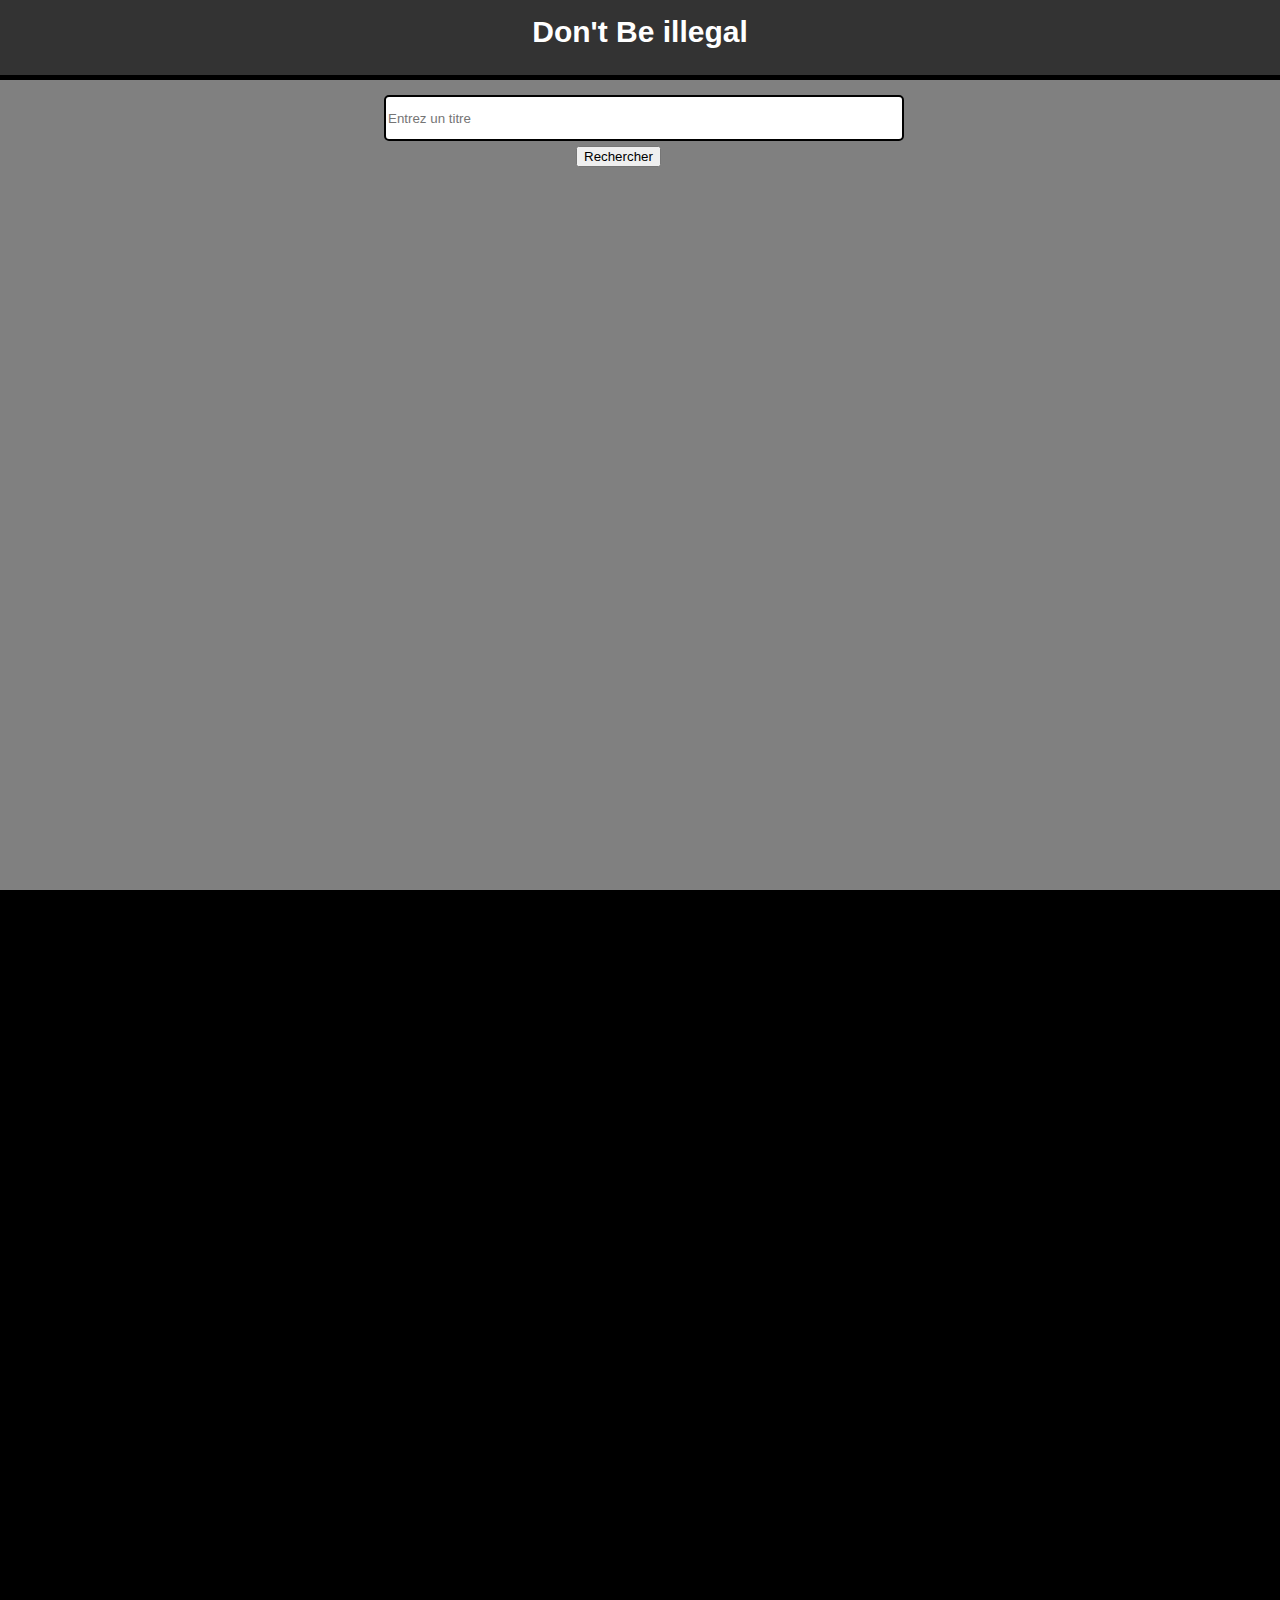
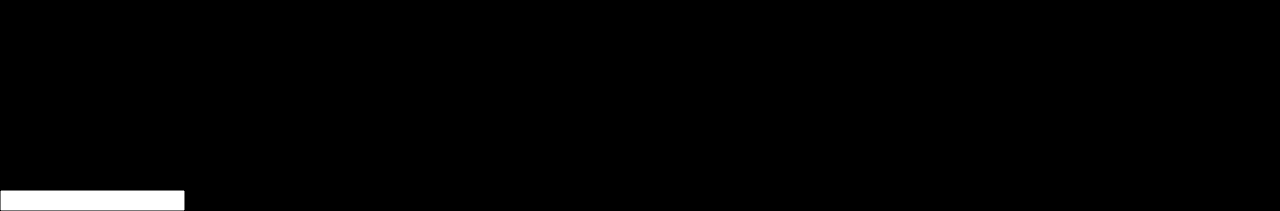
<file: site/index.html>
<!DOCTYPE html>
<html>
  <head>
    <title>Dont be Illegal</title>
    <link rel="stylesheet" type="text/css" href="css/main.css" media="all"/>
    <link rel="stylesheet" type="text/css" href="css/carousel.css" media="all"/>
    <link rel="stylesheet" type="text/css" href="css/menu_3d.css" media="all"/>
  </head>
  <body>

    <!-- Header -->
    <h1>
      Don't Be illegal  
    </h1>

    <div class="set3d">
      <div id="menu">
        <ul>
    <li id="vod">CATEGORIES</li>
    <li id="action" >Action</a></li>
    <li id="animation" >Animation</a></li>
    <li id="anime" >Anime</a></li>     
    <li id="cinema" >Cinema</a></li>
    <li id="comedie" >Comedie</a></li>    
    <li id="decouverte" >Decouverte</a></li>
    <li id="documentaire" >Documentaire</a></li>
    <li id="drame" >Drame</a></li>
    <li id="epouvante" >Epouvante</a></li>
    <li id="fantastique" >Fantastique</a></li>
    <li id="formation" >Formation</a></li>
    <li id="jeunesse" >Jeunesse</a></li>
    <li id="loisirs" >Loisirs</a></li>
    <li id="manga" >Manga</a></li>
    <li id="musique" >Musique</a></li>
    <li id="romance" >Romance</a></li>
    <li id="sante">Sante</a></li>
    <li id="serie">Serie</a></li>
    <li id="spectacle">Spectacle</a></li>
    <li id="sport et jeux">Sport</a></li>
    <li id="thriller">Thriller</a></li>
    <li id="autre">Autre</a></li>
        </ul>

        <!-- espace d'activation du menu de gauche -->

        <div id="trigger">
          
        </div>

      </div>

        <!-- contenu qui s'anime -->

      <div id="content">
        <input id="recherche" placeholder="Entrez un titre">
      </br>
        <button id="wtf" type="button">Rechercher</button>
      <div id="container"></div>
      </div>

</div>
     <!-- bas de page -->

      <div id="footer">

      </div>

    <script type="text/javascript" src="js/liste.js"></script>
    <script type="text/javascript" src="js/jquery.js"></script>
    <script type="text/javascript" src="js/co_clicko.js"></script>
    <script type="text/javascript" src="js/carousel.js"></script>
    <script type="text/javascript" src="js/menu_gauche.js"></script>
    <script type="text/javascript" src="js/load.js"></script>    
    <script type="text/javascript" src="js/recup.js"></script>
  </body>
</html>
</file>
<file: site/css/main.css>
html {
  height: 100%;
  width: 100%;
  background: #000000;
  overflow: hidden;
  display: block;
 
}

body {
  height: 100%;
  width: 100%;
  margin: 0;
  padding: 0;
}

h1 {
  height: 5%;
  font-family: 'Open Sans', sans-serif;
  font-size: 30px;
  color: white;
  text-align: center;
  width: 100%;
  top: 0px;
  background: #333;
  margin: 0px;
  padding: 15px 0px;
  z-index: 200;
  border-bottom: 5px solid #000000;
}

h3 {
  text-align: center;
}

ul {
  list-style: none;
  padding: 0;
  margin: -10px;
}

li {
  color: white;
  height: 30px;
  line-height: 30px;
  width: 100%;
  display: block;
  font-family: 'Open Sans', sans-serif;
  font-size: 17px;
  text-indent: 20px;
}

li:hover {
  background: rgba(255, 255, 255, 0.4);
  cursor: pointer;
}

a {
  text-decoration: none;
  color: grey;
}

a:hover {
  background: #444444
}

#wtf {
  margin-left:45%;
}

#recherche {
  margin-top: 15px;
  margin-left: 30%;
  border-radius: 5px;
  height: 40px;
  width: 40%;
  border: 2px solid #000000;
  outline-style: none;
}

#alldelet {
  width: 80%;
  margin: auto;
}

#footer {
  height: 100%;
  width: 100%;
}

#container {
 width: 90%;
 margin: auto;
 margin-top: 0px;
}

.square {
  overflow: auto;
  float: left;
  width: 30%;
  height: 400px;
  background: #333;
  margin: 15px;
}

#wtf {
 margin-left:45%;
 margin-top: 5px;
}
</file>
<file: site/css/carousel.css>
img {
  border: none;
}

.car span {
  position: relative;
  margin: 0 auto;
  left: 17em;
  top: 20em;
}

.car li {
  width: 500px;
  height: 280px;
  background: #333;
  display: inline-block;
  -webkit-transition: all .3s ease-in-out;
  -moz-transition: all .3s ease-in-out;
  transition: all .3s ease-in-out;
  overflow: hidden;
  border-radius: 20px;
  border: 5px solid #000000;
  -moz-box-shadow: 0px 2px 38px #f2f2f2;
  -webkit-box-shadow: 0px 2px 38px #f2f2f2;
  box-shadow: 0px 2px 15px #f2f2f2;
}

.car li p {
  color: white;
  font-weight: bold;
  font-size: 5em;
  text-align: center;
  margin-top: 1.175em;
}

.car {
  width: 40em;
  height: 25em;
  margin:auto;
  left: -50px;
  margin-top: 5em;
  position: relative;
  
}

.car .items {
  position: absolute;
  background-size: 100%;
}

.car .main-pos {
  margin-left: 2em !important;
  z-index: 3000;
}

.car .left-pos {
  opacity: .3;
  margin-left: -17em !important;
  z-index: 1000;
  -webkit-transform: scale(.75);
  -moz-transform: scale(.75);
  transform: scale(.75);
}

.car .back-pos {
  margin-left: 2em !important;
  opacity: .05;
  -webkit-transform: scale(.5);
  -moz-transform: scale(.5);
  transform: scale(.5);
}

.car .right-pos {
  opacity: .3;
  margin-left:  21em !important;
  z-index: 1000;
  -webkit-transform: scale(.75);
  -moz-transform: scale(.75);
  transform: scale(.75);
}

.carousel {
  margin-left: 5em;
}

.btn {
  background: #888686;
  background-image: -webkit-linear-gradient(top, #888686, #090000);
  background-image: -moz-linear-gradient(top, #888686, #090000);
  background-image: -ms-linear-gradient(top, #888686, #090000);
  background-image: -o-linear-gradient(top, #888686, #090000);
  background-image: linear-gradient(to bottom, #888686, #090000);
  -webkit-border-radius: 28;
  -moz-border-radius: 28;
  border-radius: 28px;
  font-family: Arial;
  color: #00E2C7;
  font-size: 20px;
  padding: 10px 20px 10px 20px;
  text-decoration: none;
  outline-style:none;
  box-shadow: 0px 2px 15px #f2f2f2;
}

.btn:hover {
  background: #090000;
  background-image: -webkit-linear-gradient(top, #090000, #888686);
  background-image: -moz-linear-gradient(top, #090000, #888686);
  background-image: -ms-linear-gradient(top, #090000, #888686);
  background-image: -o-linear-gradient(top, #090000, #888686);
  background-image: linear-gradient(to bottom, #090000, #888686);
  text-decoration: none;
}
</file>
<file: site/css/menu_3d.css>
html{
background-color: black;
}


.set3d {
  margin: 0;
  -moz-perspective: 800px;
  -webkit-perspective: 800px;
  perspective: 800px;
  -moz-perspective-origin: 0% 50%;
  -webkit-perspective-origin: 0% 50%;
  perspective-origin: 0% 50%;
  height: 90%;
  width: 100%;
}

#trigger {
  position: absolute;
  width: 50px;
  height: 100%;
  display: block;
  right: -50px;
  background: transparent;
  top: 0;
}
 
#menu {
  display: block;
  position: fixed;
  background: #333;
  color: #eee;
  height: 100%;
  width: 320px;
  top: 0;
  left: 0px;
  z-index: 2;
  margin: 0px;
  padding: 20px;
  border-right: 5px solid #000000;
  -webkit-transform: rotateY(-30deg) translateX(-100%);
  -moz-transform: rotateY(-30deg) translateX(-100%);
  -ms-transform: rotateY(-30deg) translateX(-100%);
  -o-transform: rotateY(-30deg) translateX(-100%);
  transform: rotateY(-30deg) translateX(-100%);
  -webkit-box-sizing: border-box;
  -moz-box-sizing: border-box;
  box-sizing: border-box;
  -webkit-transition: -webkit-transform .4s ease;
  -moz-transition: -moz-transform .4s ease;
  -ms-transition: -ms-transform .4s ease;
  -o-transition: -o-transform .4s ease;
  transition: transform .4s ease;
  -webkit-transform-origin: 0% 50%;
  -moz-transform-origin: 0% 50%;
  -ms-transform-origin: 0% 50%;
  -o-transform-origin: 0% 50%;
  transform-origin: 0% 50%;
}
 
#menu:hover {
  -webkit-transform: rotateY(0deg);
  -moz-transform: rotateY(0deg);
  -ms-transform: rotateY(0deg);
  -o-transform: rotateY(0deg);
  transform: rotateY(0deg);
}

#content {
  background: #eee;
  opacity: 1;
  width: 100%;
  height: 100%;
  background-color: #000000;
 *zoom: 1;
  
  background-image: -moz-radial-gradient(center, ellipse cover, #00E2C7 0%, #000000 100%);

background-color: grey;
}
 
#content {
  -webkit-box-sizing: border-box;
  -moz-box-sizing: border-box;
  box-sizing: border-box;
  -webkit-transition: -webkit-transform .4s ease;
  -moz-transition: -moz-transform .4s ease;
  -ms-transition: -ms-transform .4s ease;
  -o-transition: -o-transform .4s ease;
  transition: transform .4s ease;
  -webkit-transform-origin: 0% 50%;
  -moz-transform-origin: 0% 50%;
  -ms-transform-origin: 0% 50%;
  -o-transform-origin: 0% 50%;
  transform-origin: 0% 50%;
  width: 100%;
  overflow-y: auto;
}
 
.active #content {
  -webkit-transform: translateX(300px) rotateY(15deg);
  -moz-transform: translateX(300px) rotateY(15deg);
  -ms-transform: translateX(300px) rotateY(15deg);
  -o-transform: translateX(300px) rotateY(15deg);
  transform: translateX(300px) rotateY(15deg);
  overflow-y: hidden;
}
</file>
